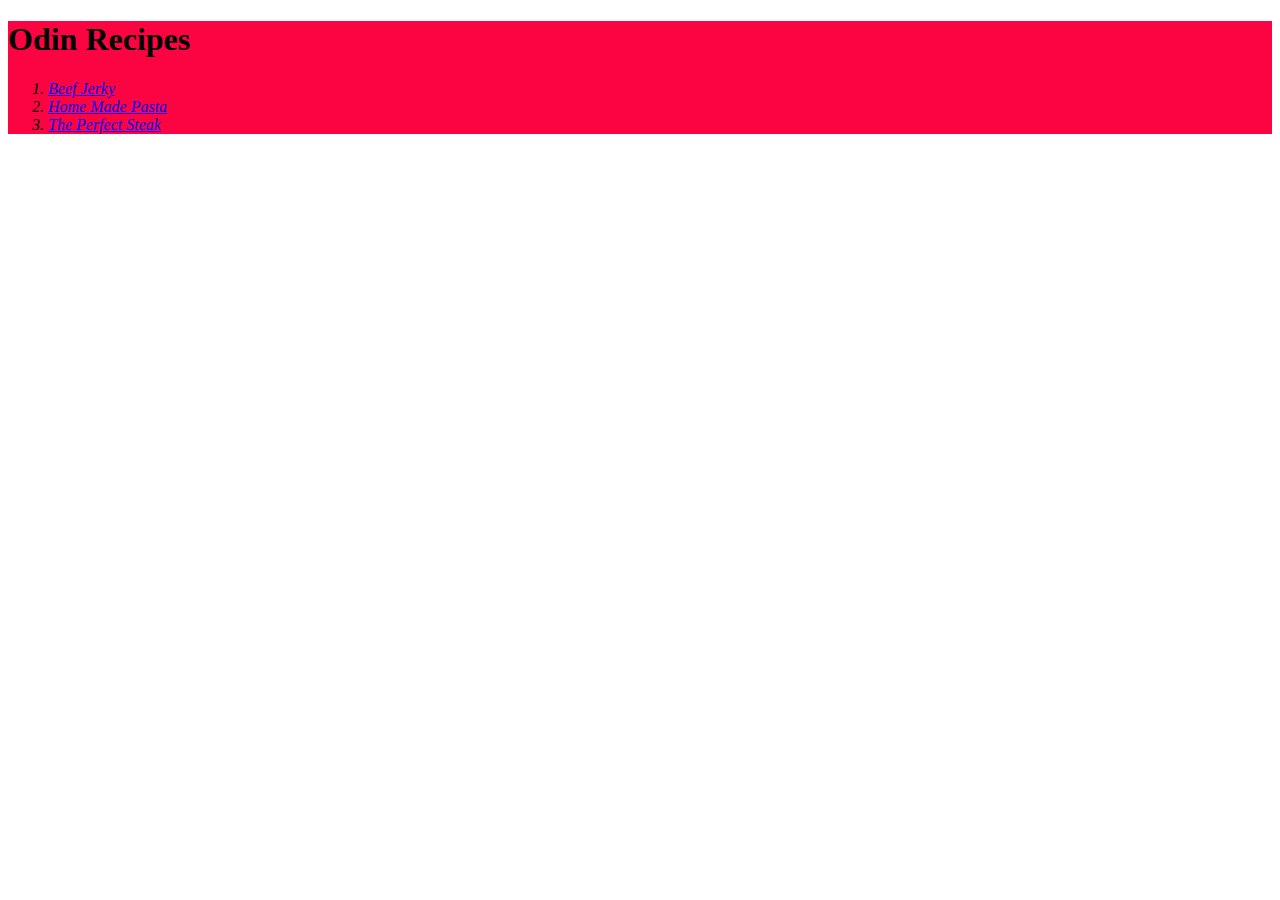
<file: index.html>
<!DOCTYPE html>
<html lang="en">
<head>
    <meta charset="UTF-8">
    <meta http-equiv="X-UA-Compatible" content="IE=edge">
    <meta name="viewport" content="width=device-width, initial-scale=1.0">
    <link rel="stylesheet" href="style.css"/>
    <title>Recipe Book</title>
</head>

<div class="background"><body>
    <h1>Odin Recipes</h1>
<div class="recipe-list"><ol>
    <li><a href="recipes/beefjerky.html"> Beef Jerky</a></li>
    
    <li><a href="recipes/pasta.html"> Home Made Pasta</a></li>
    
    <li><a href="recipes/steak.html"> The Perfect Steak</a></li>
</ol>
</div>
</body>
</html></div>
</file>
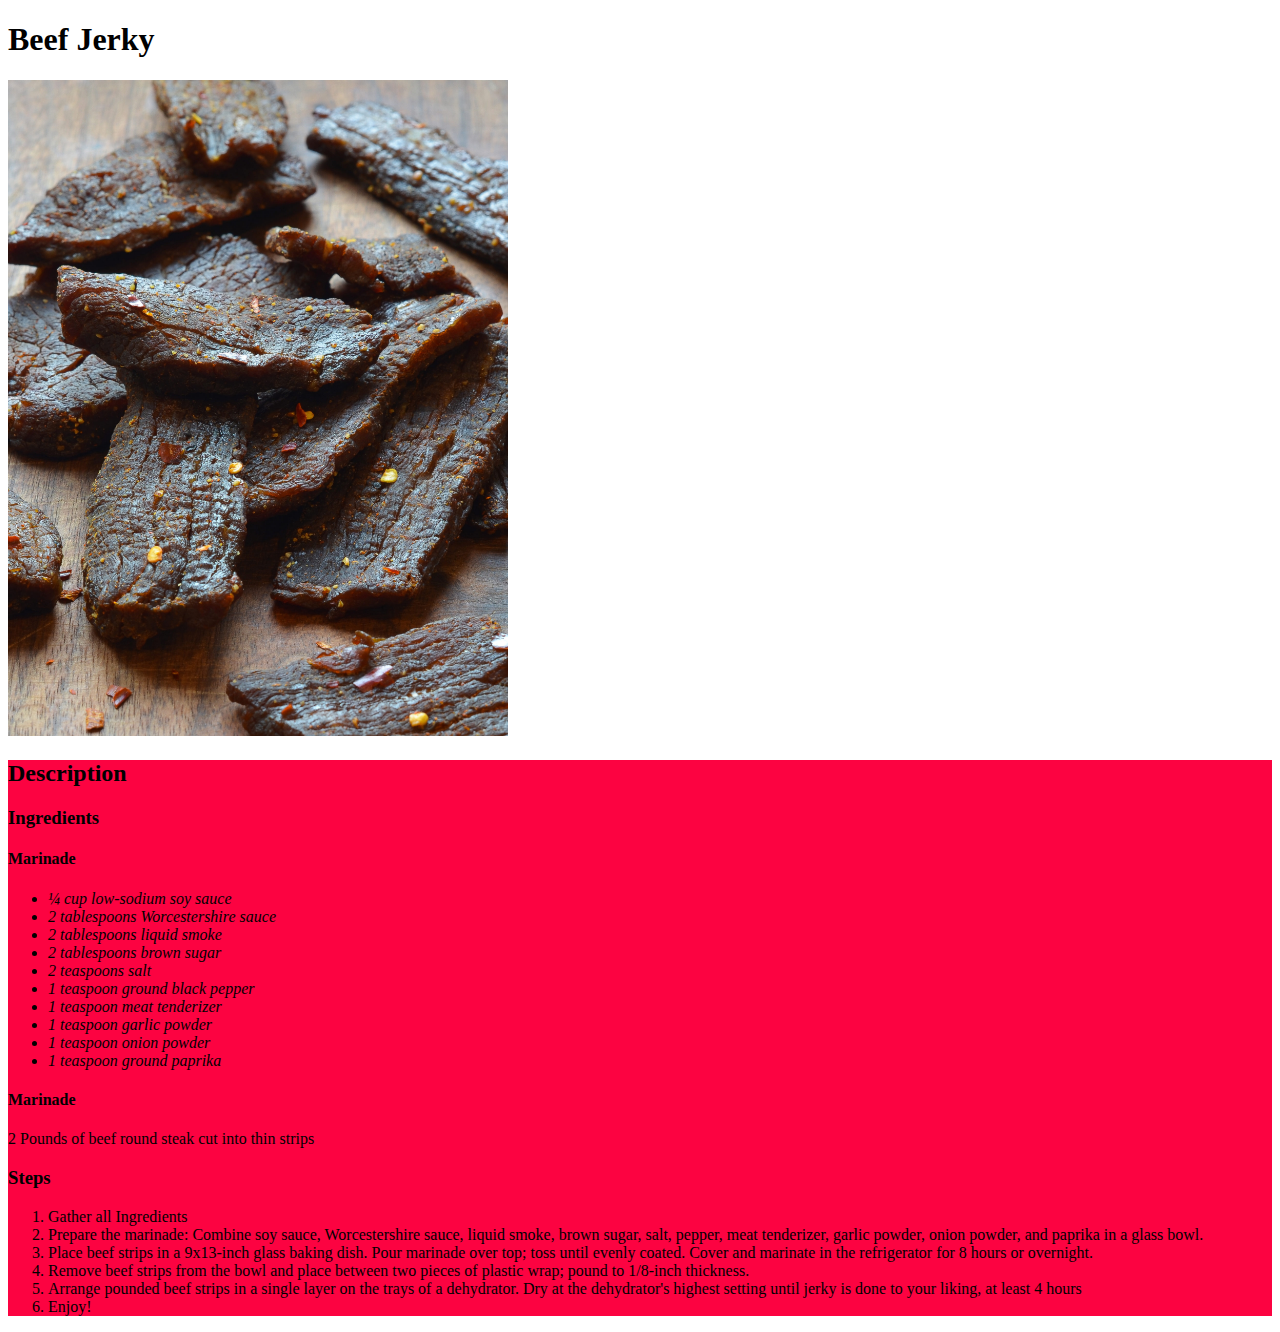
<file: recipes/beefjerky.html>
<!DOCTYPE html>
<html lang="en">
<head>
    <meta charset="UTF-8">
    <meta http-equiv="X-UA-Compatible" content="IE=edge">
    <meta name="viewport" content="width=device-width, initial-scale=1.0">
    <link rel="stylesheet" href="../../style.css">
<h1 >Beef Jerky</h1>
<img class="jerky-photo" src="../images/beef_jerky.jpeg" alt="A Piece of Beef Jerky">
<div class="background">
<H2>Description</H2>
    <h3>Ingredients</h3>
    <h4>Marinade</h4>
<ul>
    <div class="recipe-list">
    <li>¼ cup low-sodium soy sauce</li>
    <li>2 tablespoons Worcestershire sauce</li>
    <li>2 tablespoons liquid smoke</li>
    <li>2 tablespoons brown sugar</li>
    <li>2 teaspoons salt</li>
    <li>1 teaspoon ground black pepper</li>
    <li>1 teaspoon meat tenderizer</li>
    <li>1 teaspoon garlic powder</li>
    <li>1 teaspoon onion powder</li>
    <li>1 teaspoon ground paprika</li>
</div>
 </ul>
    <h4>Marinade</h4>
    <li>2 Pounds of beef round steak cut into thin strips</li>
    <h3>Steps</h3>
<ol>

    <li>Gather all Ingredients</li>
    <li>Prepare the marinade: Combine soy sauce, Worcestershire sauce, liquid smoke, brown sugar, salt, pepper, meat tenderizer, garlic powder, onion powder, and paprika in a glass bowl.</li>
    <li>Place beef strips in a 9x13-inch glass baking dish. Pour marinade over top; toss until evenly coated. Cover and marinate in the refrigerator for 8 hours or overnight.</li>
    <li>Remove beef strips from the bowl and place between two pieces of plastic wrap; pound to 1/8-inch thickness.</li>
    <li>Arrange pounded beef strips in a single layer on the trays of a dehydrator. Dry at the dehydrator's highest setting until jerky is done to your liking, at least 4 hours</li>
    <li>Enjoy!</li>
</ol>
</div>
</file>
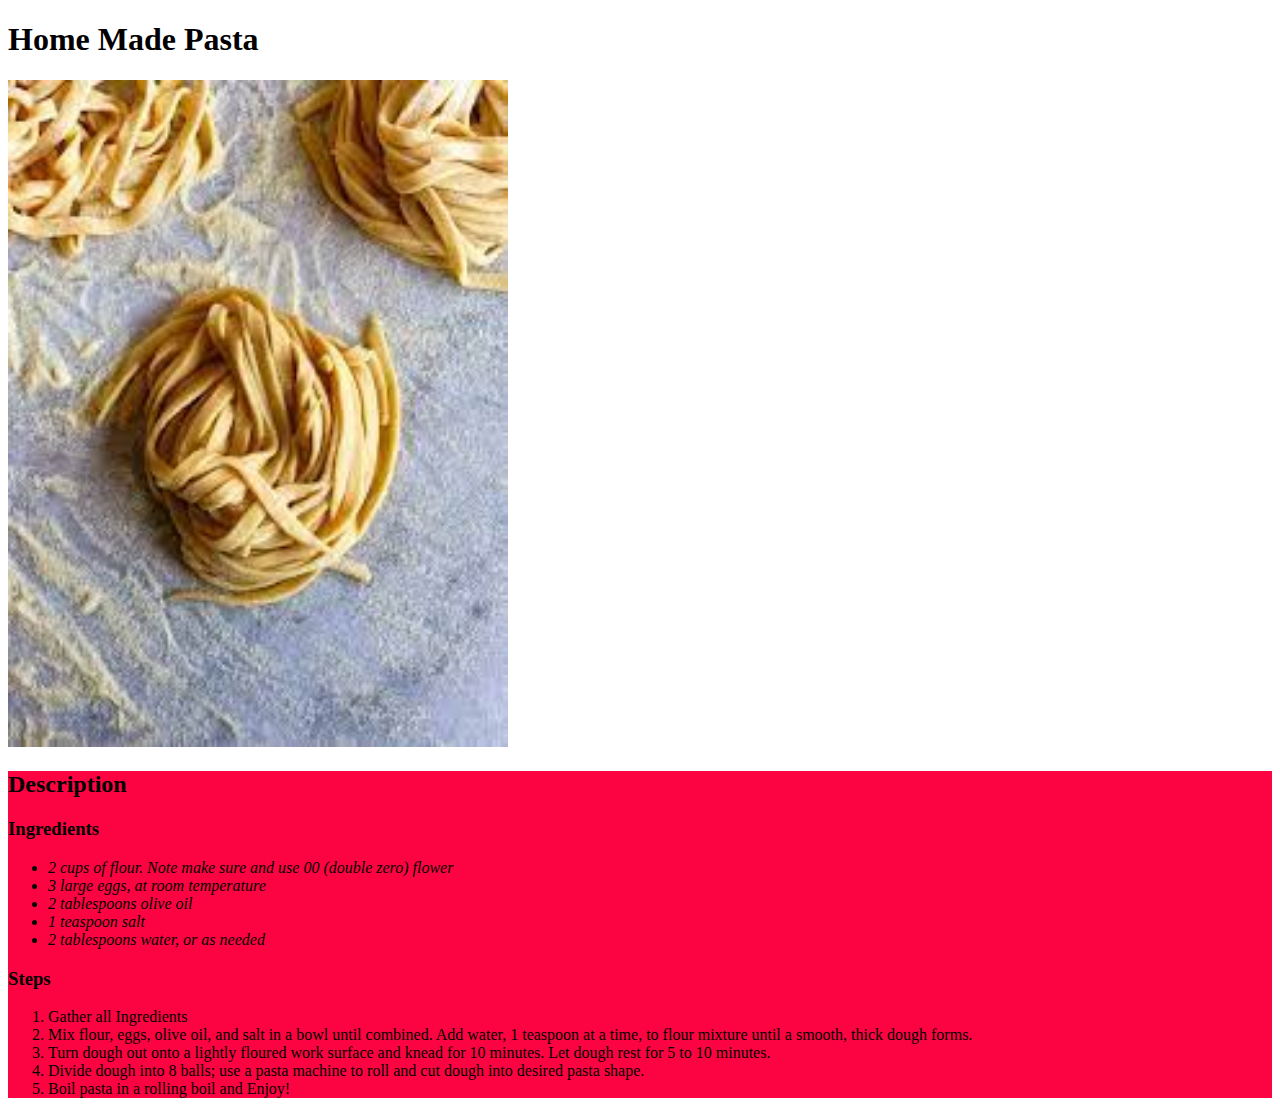
<file: recipes/pasta.html>
<!DOCTYPE html>
<html lang="en">
<head>
    <meta charset="UTF-8">
    <meta http-equiv="X-UA-Compatible" content="IE=edge">
    <meta name="viewport" content="width=device-width, initial-scale=1.0">
    <link rel="stylesheet" href="../../style.css">
<h1>Home Made Pasta</h1>
<img class="pasta-photo"src="../images/pasta.jpeg" alt="A Piece of Beef Jerky">
<div class="background">
<H2>Description</H2>
    <h3>Ingredients</h3>
    <div class="recipe-list"><ul>
    <li>2 cups of flour. Note make sure and use 00 (double zero) flower</li>
    <li>3 large eggs, at room temperature</li>
    <li>2 tablespoons olive oil</li>
    <li>1 teaspoon salt</li>
    <li>2 tablespoons water, or as needed</li> </div>
</ul> 
    <h3>Steps</h3>
<ol>
    <li>Gather all Ingredients</li>
    <li>Mix flour, eggs, olive oil, and salt in a bowl until combined. Add water, 1 teaspoon at a time, to flour mixture until a smooth, thick dough forms.</li>
    <li>Turn dough out onto a lightly floured work surface and knead for 10 minutes. Let dough rest for 5 to 10 minutes.</li>
    <li>Divide dough into 8 balls; use a pasta machine to roll and cut dough into desired pasta shape.</li>
    <li>Boil pasta in a rolling boil and Enjoy!</li>
</ol>
</div>
</file>
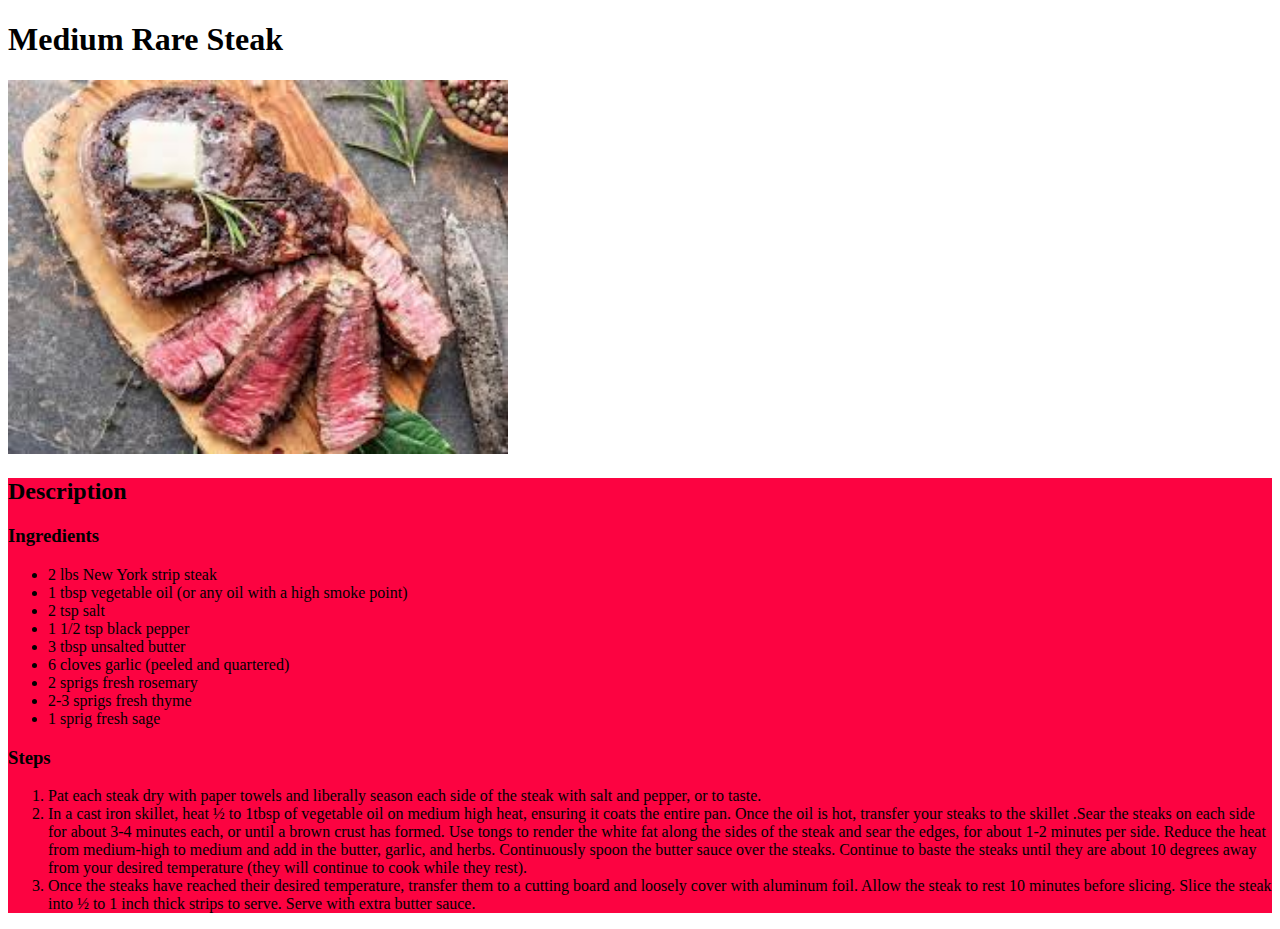
<file: recipes/steak.html>
<!DOCTYPE html>
<html lang="en">
<head>
    <meta charset="UTF-8">
    <meta http-equiv="X-UA-Compatible" content="IE=edge">
    <meta name="viewport" content="width=device-width, initial-scale=1.0">
    <link rel="stylesheet" href="../../style.css">
<h1>Medium Rare Steak</h1>
<img class="steak-photo"src="../images/steak.jpeg" alt="A Piece of Beef Jerky">
<div class="background">
<H2>Description</H2>
    <h3>Ingredients</h3>
<ul>
    <li>2 lbs New York strip steak</li>
    <li>1 tbsp vegetable oil (or any oil with a high smoke point)</li>
    <li>2 tsp salt</li>
    <li>1 1/2 tsp black pepper</li>
    <li>3 tbsp unsalted butter</li>
    <li>6 cloves garlic (peeled and quartered)</li>
    <li>2 sprigs fresh rosemary</li>
    <li>2-3 sprigs fresh thyme</li>
    <li>1 sprig fresh sage</li>
</ul>
    <h3>Steps</h3>
<ol>
    <li>Pat each steak dry with paper towels and liberally season each side of the steak with salt and pepper, or to taste.</li>
    <li>In a cast iron skillet, heat ½ to 1tbsp of vegetable oil on medium high heat, ensuring it coats the entire pan. Once the oil is hot, transfer your steaks to the skillet .Sear the steaks on each side for about 3-4 minutes each, or until a brown crust has formed. Use tongs to render the white fat along the sides of the steak and sear the edges, for about 1-2 minutes per side. Reduce the heat from medium-high to medium and add in the butter, garlic, and herbs. Continuously spoon the butter sauce over the steaks. Continue to baste the steaks until they are about 10 degrees away from your desired temperature (they will continue to cook while they rest).</li>
    <li>Once the steaks have reached their desired temperature, transfer them to a cutting board and loosely cover with aluminum foil. Allow the steak to rest 10 minutes before slicing. Slice the steak into ½ to 1 inch thick strips to serve. Serve with extra butter sauce.</li>
</ol>
</div>
</file>
<file: style.css>
h1 
h2
h3
h4{
    font-weight: bolder;
}

.recipe-list{

    font-style: italic;
}

    .jerky-photo,
    .pasta-photo,
    .steak-photo
{
    width: 500px;

}

.background{
    background-color:#fc0341;

}
</file>
